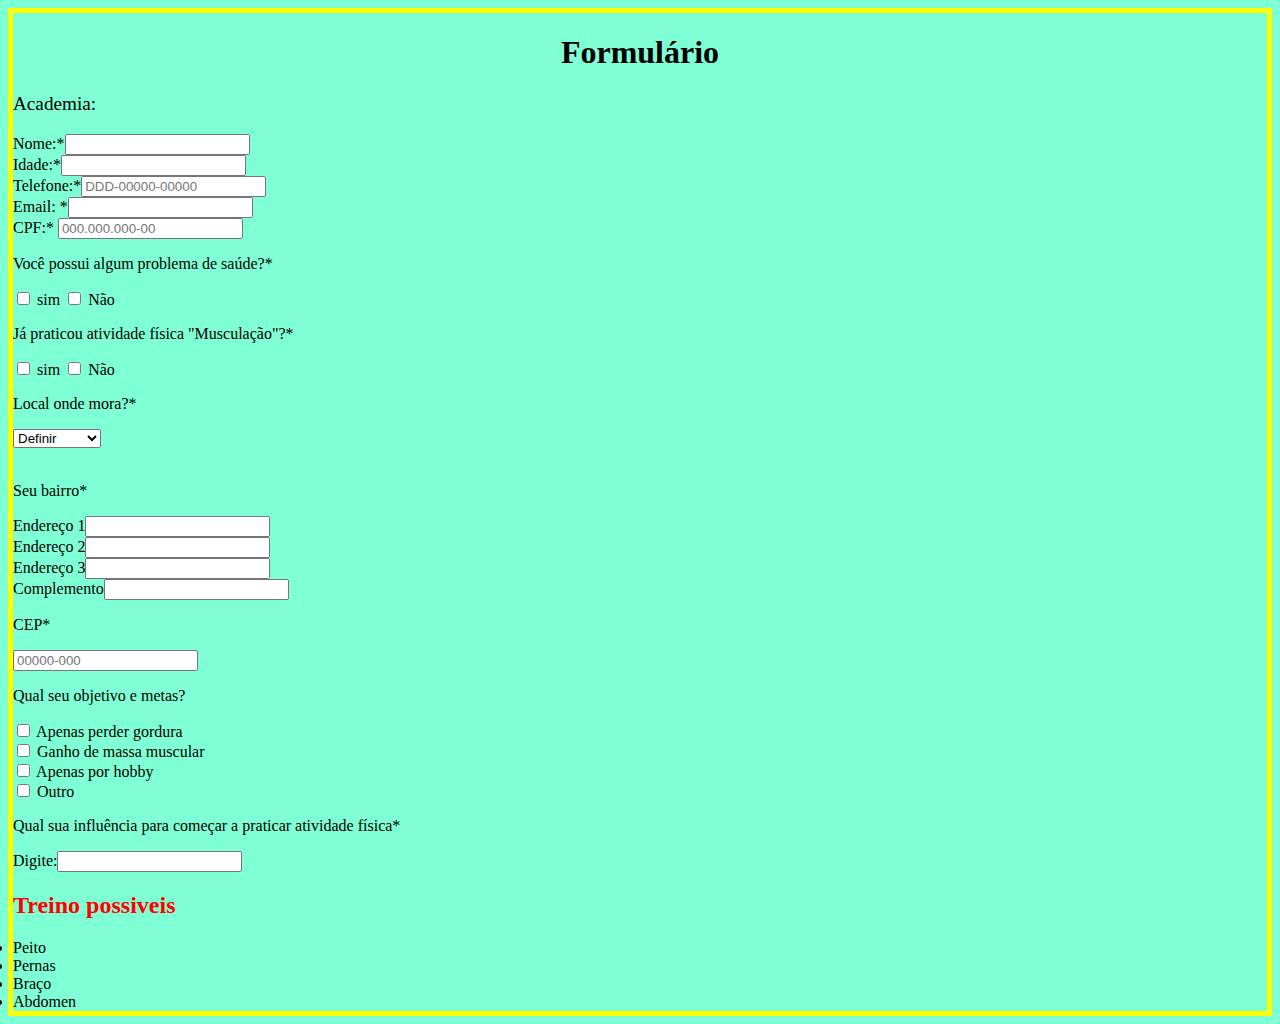
<file: Trabalho 3/Formulário/Formulario.html>
<!DOCTYPE html>
<html lang="en">
    <link rel="Stylesheet" type="text/css" href="../style2/style2.css"
<head>
    <meta charset="UTF-8">
    <meta name="viewport" content="width=device-width, initial-scale=1.0">
    <title>Document</title>
</head>
<body>                                    <center>
                                     <h1>Formulário </h1></center>
<big>
<p>Academia:</p></big>

<p>
Nome:*<input type="text" name="nome"><br>
Idade:*<input type="number"><br>
Telefone:*<input type="tel" placeholder="DDD-00000-00000" maxlength="11"><br>
Email: *<input type="text"><br>
CPF:* <input type="tel" placeholder="000.000.000-00" maxlength="11">
</p>
   
<p>Você possui algum problema de saúde?*</p>
<input type="checkbox"> sim
<input type="checkbox"> Não

<p>Já praticou atividade física "Musculação"?*</p>
<input type="checkbox"> sim
<input type="checkbox"> Não

<p>Local onde mora?*</p>
<select>
<option value="Definir">Definir</option>
<option value="Definir">Celândia</option>
<option value="Definir">Taguatinga</option>
<option value="Definir">Plano</option>
</select>
<br>
<br>

<p>Seu bairro*</p>

Endereço 1<input type="text"><br>
Endereço 2<input type="text"><br>
Endereço 3<input type="text"><br>
Complemento<input type="text"><br>

<P>CEP*</P>
<input type="tel" placeholder="00000-000">

<p>Qual seu objetivo e metas?</p>
<input type="checkbox"> Apenas perder gordura<br>
<input type="checkbox"> Ganho de massa muscular<br>
<input type="checkbox"> Apenas por hobby<br>
<input type="checkbox"> Outro<br>

<p>Qual sua influência para começar a praticar atividade física*</p>

Digite:<input type="text">

<h2>Treino possiveis</h2>
<li>Peito</li>
<li>Pernas</li>
<li>Braço</li>
<li>Abdomen</li>

    
</body>
</html>
</file>
<file: Trabalho 3/style2/style2.css>
body{

background-color: aquamarine;
border: yellow solid 5px


}

h2{
color: red;

}
</file>
